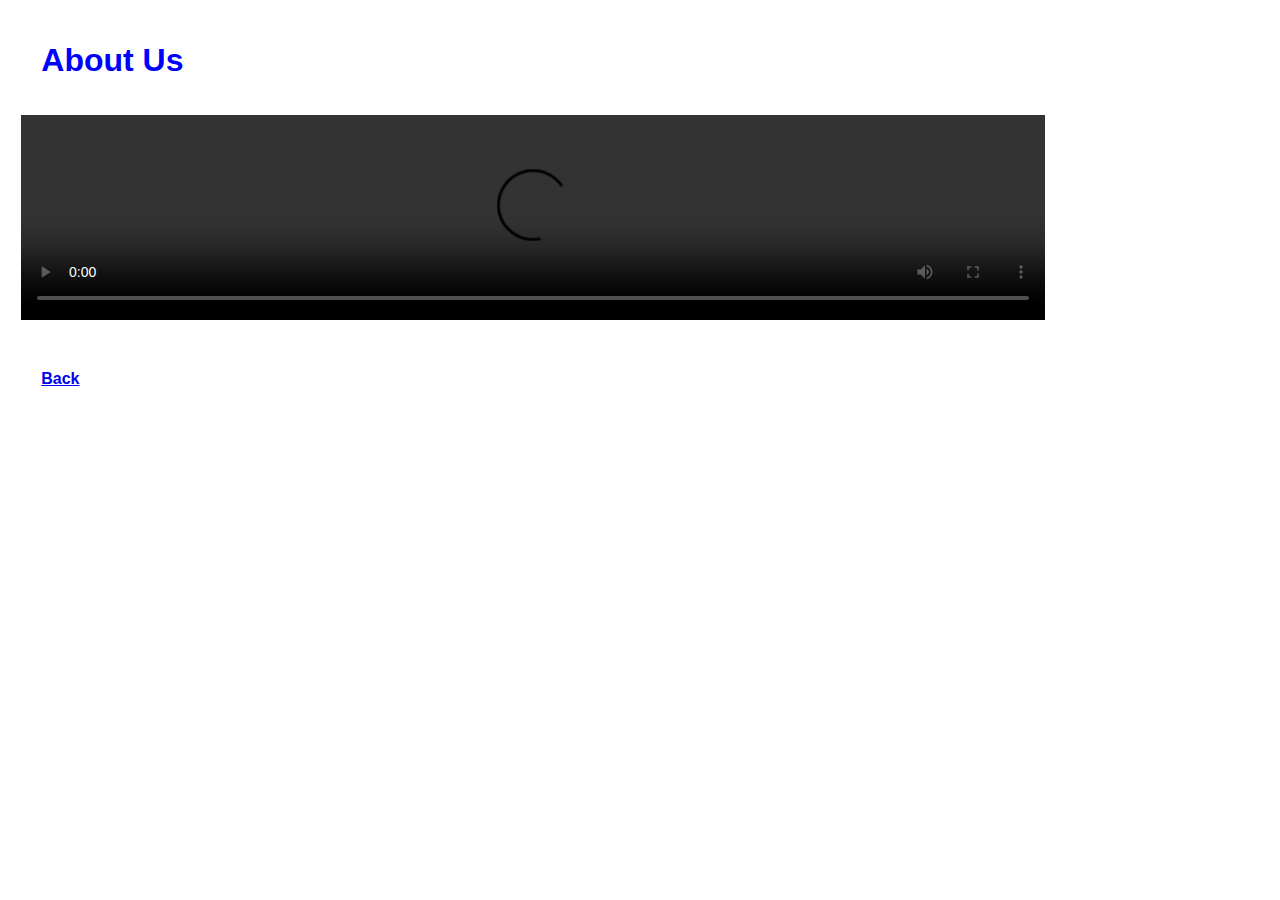
<file: AboutUS.html>
<!DOCTYPE html>
<!DOCTYPE html>
<html>
<head>
	<title>About Us</title>
	<meta charset="utf-8" />
	<link rel="stylesheet" type="text/css" href="homeStyle.css">
	<meta name=""viewport" content="width=device-width, initial-scale=0.1"> 
</head>

<body class="bodyA">
	<header>
		<h1><b>About Us</b></h1>
		
		<video width="1000" height="200" controls="controls">
			<source src="D:/html5 and css5 resposive website/1008527893-preview.mp4" type="video/mp4">
		</video> 
	</header>
		<footer class="mainFooterA">
   		<a href="D:\html5 and css5 resposive website\index.html"><b>Back</b></a>
   	</footer>
</body>
</html>
</file>
<file: homeStyle.css>
body {
	background-image: url('D:/html5 and css5 resposive website/4.jpg');
	color: #000305;
	font-size: 100%;
	font-family: Arial, 'Lucida Sans Unicode';
	line-height: 1.5;
	text-align: left;
}

.body {
	margin: 0 auto;
	width: 62%;
	clear: both;
}

.mainHeader {

	color: #00F;
} 

.mainHeader img {
	width: 100%;
	height: 10%;
	margin: 1% 0;
	border-radius: 100px;
	-moz-border-radius: 1%;
	-webkit-border-radius: 1%;
}



.mainSection {
	width: 80%;
	background-color: #FFF;
	border-radius: 100px;
	-moz-border-radius: 1%;
	-webkit-border-radius: 1%;
	padding: 10% 10%;
	margin-top: 2%;
 	margin-bottom: 2%;
}


.mainFooter {
	width: 99%;
	height: 40px;
	float: left;
	border-radius: 5px;
	-moz-border-radius: 5px;
	-webkit-border-radius: 5px;
	background-color: #FFF;
	
	margin-top: 2%;
	padding-left: 2%;
	margin-bottom: 2%;
	padding-left: 2%;
	padding-top: 2%;

}

.bodyA {

	width: 80%;
	height: 20%;
	
	background-color: #FFF;
	border-radius: 100px;
	-moz-border-radius: 1%;
	-webkit-border-radius: 1%;
	padding: 1% 1%;
	margin-top: 1%;
 	margin-bottom: 1%;
 	float: left;

}


.bodyA h1 {
	width: 98%;
	height: 20%;
	color: #0000FF;	
	
	border-radius: 5px;
	-moz-border-radius: 5px;
	-webkit-border-radius: 5px;
	background-color: #FFF;
	
	padding-left: 2%;
	margin-bottom: 2%;
	padding-left: 2%;
	margin-top: 1%;
	margin-bottom: 3%;
}

video {
    width: 100%;
    height: auto;


}

.mainFooterA {
	width: 99%;
	height: 40px;
	
	border-radius: 5px;
	-moz-border-radius: 5px;
	-webkit-border-radius: 5px;
	background-color: #FFF;
	
	margin-top: 2%;
	padding-left: 2%;
	margin-bottom: 2%;
	padding-left: 2%;
	padding-top: 2%;
}


.contactUsC{
	margin: 0 auto;
	width: 62%;
	clear: both;	
}

.mainHeaderC h2 {
		width: 98%;
	height: 20px;
	float: left;
	border-radius: 5px;
	-moz-border-radius: 5px;
	-webkit-border-radius: 5px;
	background-color: #FFF;
	color: #0000FF;
	
	margin-top: 1%;
	
	margin-bottom: 1%;
	padding-left: 2%;
	padding-top: 2%;
	padding-bottom: 3%;	

}

.mainHeaderC img {
	width: 100%;
	height: 10%;
	margin: 2% 0;
}


.sectionC p {
	width: 99%;
	height: 20%;
	float: left;
	border-radius: 5px;
	-moz-border-radius: 5px;
	-webkit-border-radius: 5px;
	background-color: #FFF;
	color: #0000FF;
	
	margin-top: 1%;
	
	margin-bottom: 1%;
	padding-left: 1%;
	padding-top: 1%;
	padding-bottom: 1%;

}

.mainFooterB {
		width: 99%;
	height: 40px;
	float: left;
	border-radius: 5px;
	-moz-border-radius: 5px;
	-webkit-border-radius: 5px;
	background-color: #FFF;
	
	margin-top: 2%;
	padding-left: 2%;
	margin-bottom: 2%;
	padding-left: 2%;
	padding-top: 2%;
}


.Hbody {
	margin: 0 auto;
	width: 62%;
	clear: both;
}


.mainHeaderH img {
	width: 100%;
	height: 10%;
	margin: 2% 0;
}

.mainHeaderH h1 {
	width: 98%;
	height: 40px;
	float: left;
	border-radius: 5px;
	-moz-border-radius: 5px;
	-webkit-border-radius: 5px;
	background-color: #FFF;
	color: #0000FF;
	
	margin-top: 1%;
	
	margin-bottom: 1%;
	padding-left: 2%;
	padding-top: 2%;
	padding-bottom: 3%;	
}
</file>
